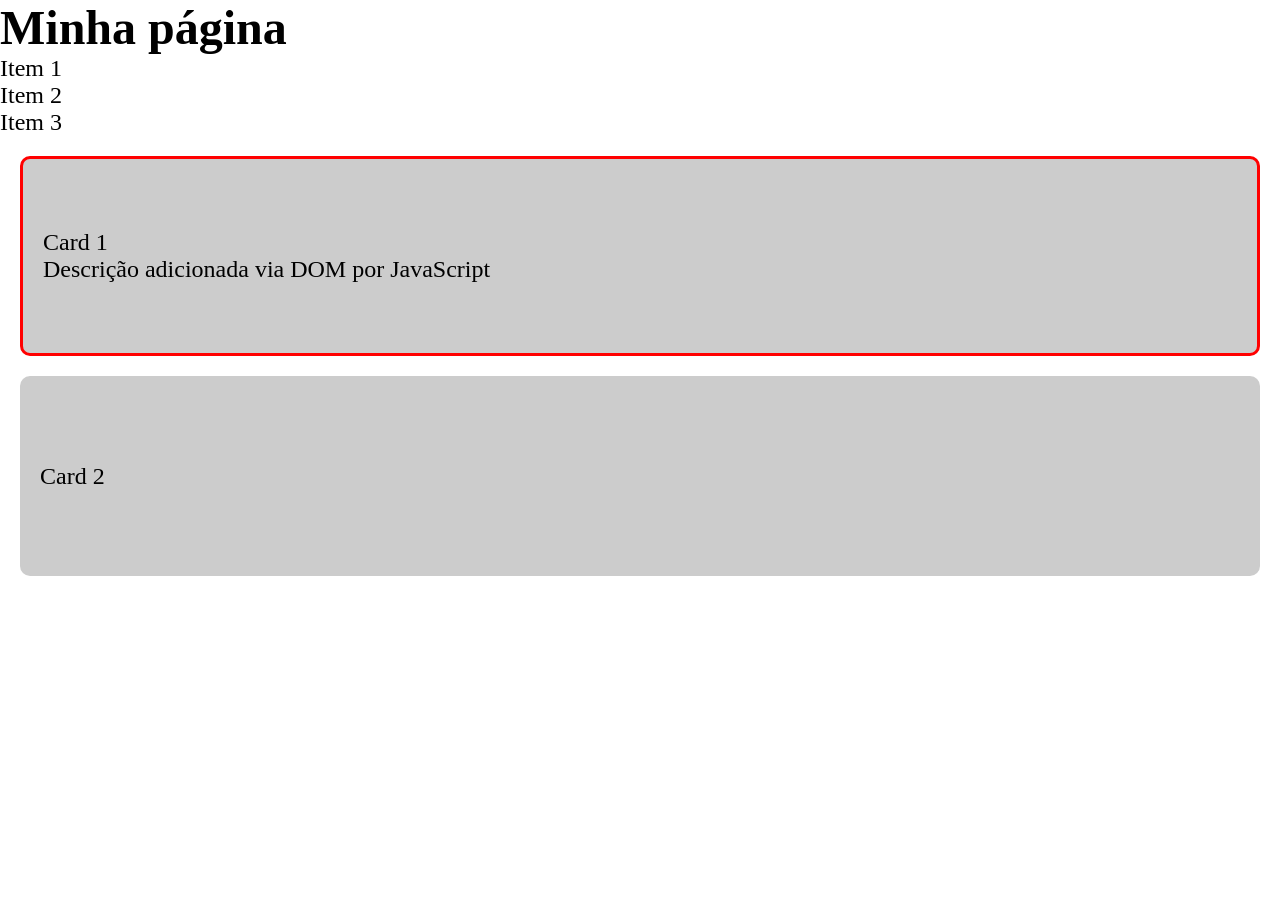
<file: aulas-js/dom-selecao-elementos/index.html>
<!DOCTYPE html>
<html lang="en">
<head>
    <meta charset="UTF-8">
    <meta http-equiv="X-UA-Compatible" content="IE=edge">
    <meta name="viewport" content="width=device-width, initial-scale=1.0">
    <title>Aula</title>
    <link rel="stylesheet" href="./styles.css">
</head>
<body>
    <h1>Minha página</h1>

    <ul>
        <li>Item 1</li>
        <li>Item 2</li>
        <li>Item 3</li>
    </ul>

    <div class="card">
        <p>Card 1</p>
    </div>
    <div class="card">
        <p>Card 2</p>
    </div>

    <script src="./script.js"></script>
</body>
</html>
</file>
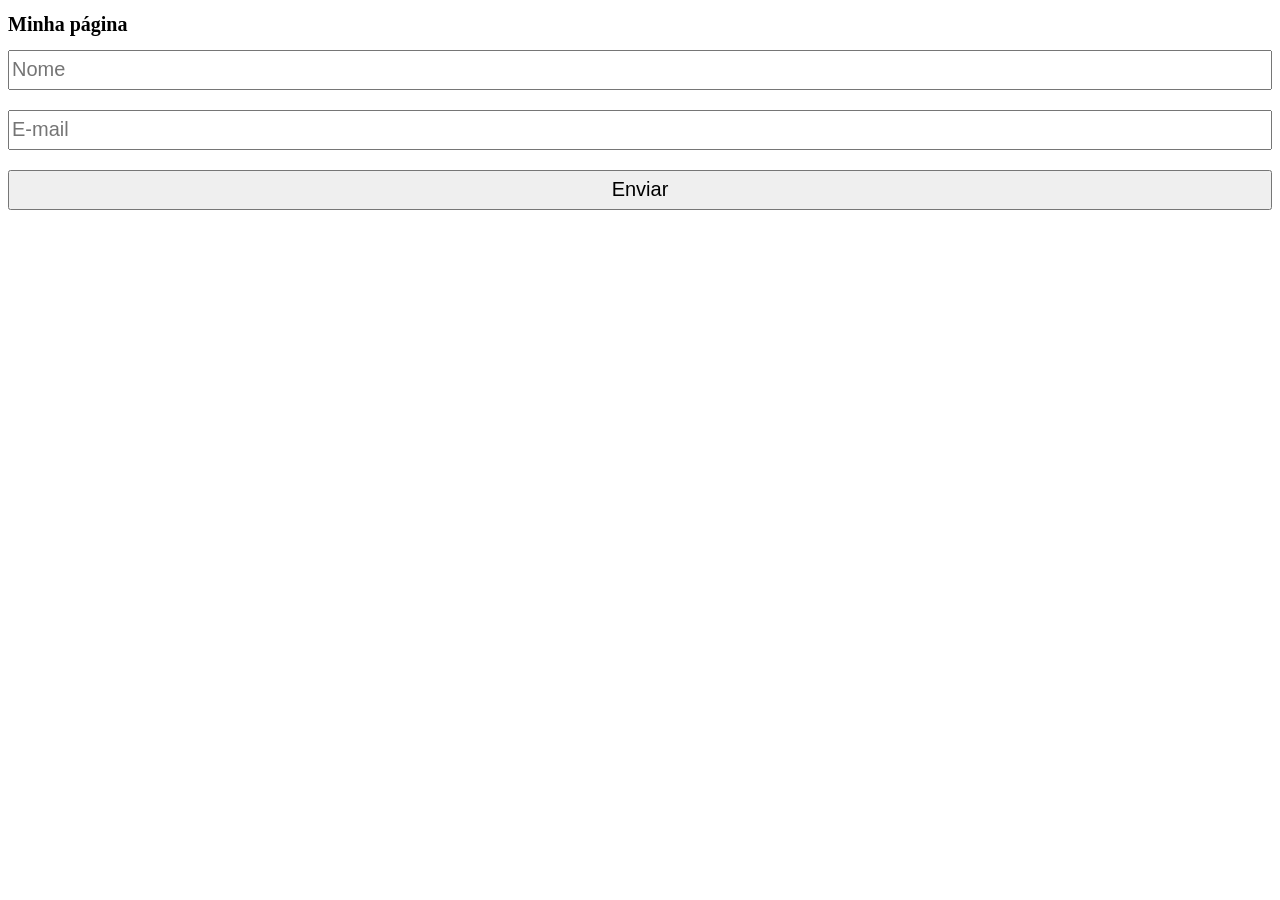
<file: aulas-js/eventos-UI/index.html>
<!DOCTYPE html>
<html lang="en">
<head>
    <meta charset="UTF-8">
    <meta http-equiv="X-UA-Compatible" content="IE=edge">
    <meta name="viewport" content="width=device-width, initial-scale=1.0">
    <title>Aula</title>
    <link rel="stylesheet" href="./styles.css">
</head>
<body>
    <h1>Minha página</h1>
    <form name="cadastro">
        <input name="name" type="text" placeholder="Nome">
        <input name="email" type="text" placeholder="E-mail">
        <button name="btn" type="submit" >Enviar</button>
    </form>

    <script src="./script.js"></script>
</body>
</html>
</file>
<file: aulas-js/dom-selecao-elementos/styles.css>
* {
    box-sizing: border-box;
    margin: 0;
    padding: 0;
}

body {
    font-size: 24px;
}

.card {
    height: 200px;
    background-color: #ccc;
    margin: 20px;
    padding: 20px;
    border-radius: 10px;
    display: flex;
    flex-direction: column;
    justify-content: center;
}

.super-border {
    border: 3px solid red;
}
</file>
<file: aulas-js/eventos-UI/styles.css>
* {
    box-sizing: border-box;
    font-size: 20px;
}

form {
    display: flex;
    flex-direction: column;
}

input, button {
    height: 40px;
    margin-bottom: 20px;
}

.input-error {
    border: 2px solid #f00;
    background-color: #fdd;
}
</file>
